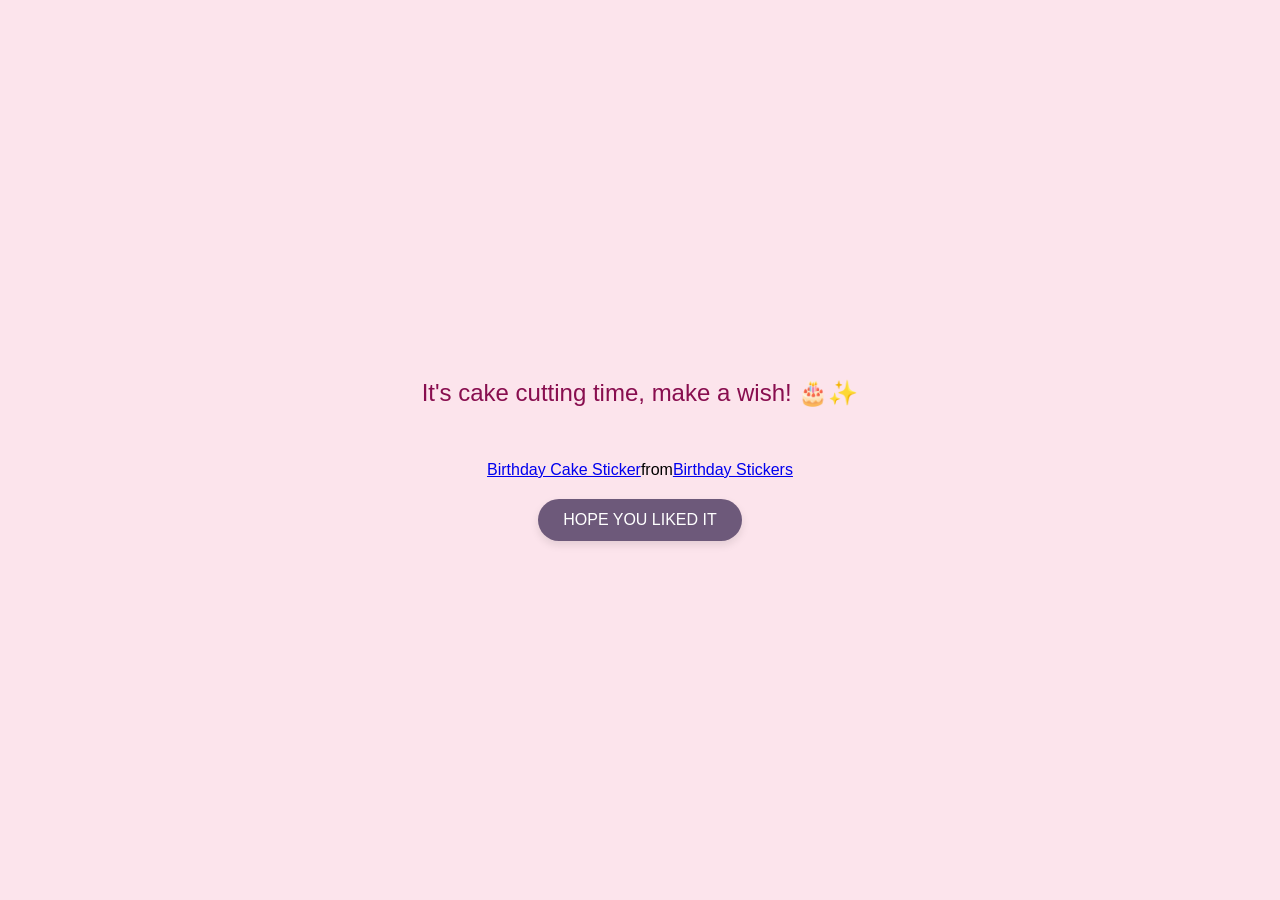
<file: cake-cutting.html>
<!DOCTYPE html>
<html lang="en">
<head>
    <meta charset="UTF-8">
    <meta name="viewport" content="width=device-width, initial-scale=1.0">
    <title>Cake Cutting</title>
    <style>
        body {
            display: flex;
            justify-content: center;
            align-items: center;
            flex-direction: column;
            height: 100vh;
            background: #fce4ec;
            font-family: sans-serif;
            margin: 0;
        }

        h2 {
            text-align: center;
            font-size: 1.5rem;
            color: #880e4f;
            margin-top: 20px;
        }

        .cake-cutting-message {
            text-align: center;
            font-size: 1.5rem;
            color: #880e4f;
            margin-top: 20px;
        }

        .gif-container {
            margin-top: 30px;
            text-align: center;
            display: block;
            width: 100%;
        }

        .tenor-gif-embed {
            display: flex;
            justify-content: center;
            align-items: center;
            margin: 0 auto;
            width: 100%;
            text-align: center;
        }

        .tenor-gif-embed iframe {
            width: 250px;  /* Resize the GIF smaller */
            margin: 0 auto;
        }

        button {
            background-color: #6d597a;
            color: white;
            border: none;
            padding: 12px 25px;
            font-size: 1rem;
            border-radius: 30px;
            cursor: pointer;
            transition: all 0.3s ease;
            margin-top: 20px;
            box-shadow: 0 4px 8px rgba(0, 0, 0, 0.1);
        }

        button:hover {
            background-color: #b56576;
            transform: translateY(-2px);
            box-shadow: 0 6px 12px rgba(0, 0, 0, 0.15);
        }
    </style>
</head>
<body>

<p class="cake-cutting-message">It's cake cutting time, make a wish! 🎂✨</p>

<!-- Cake cutting GIF -->
<div class="gif-container">
    <div class="tenor-gif-embed" data-postid="7935144640471707564" data-share-method="host" data-aspect-ratio="1.01852" data-width="100%">
        <a href="https://tenor.com/view/birthday-cake-mochi-mochi-peach-cat-gif-7935144640471707564">Birthday Cake Sticker</a> from <a href="https://tenor.com/search/birthday-stickers">Birthday Stickers</a>
    </div>
    <script type="text/javascript" async src="https://tenor.com/embed.js"></script>
</div>

<!-- Hope You Liked It Button -->
<div id="feedback">
    <a href="index.html"><button>HOPE YOU LIKED IT</button></a>
</div>

</body>
</html>
</file>
